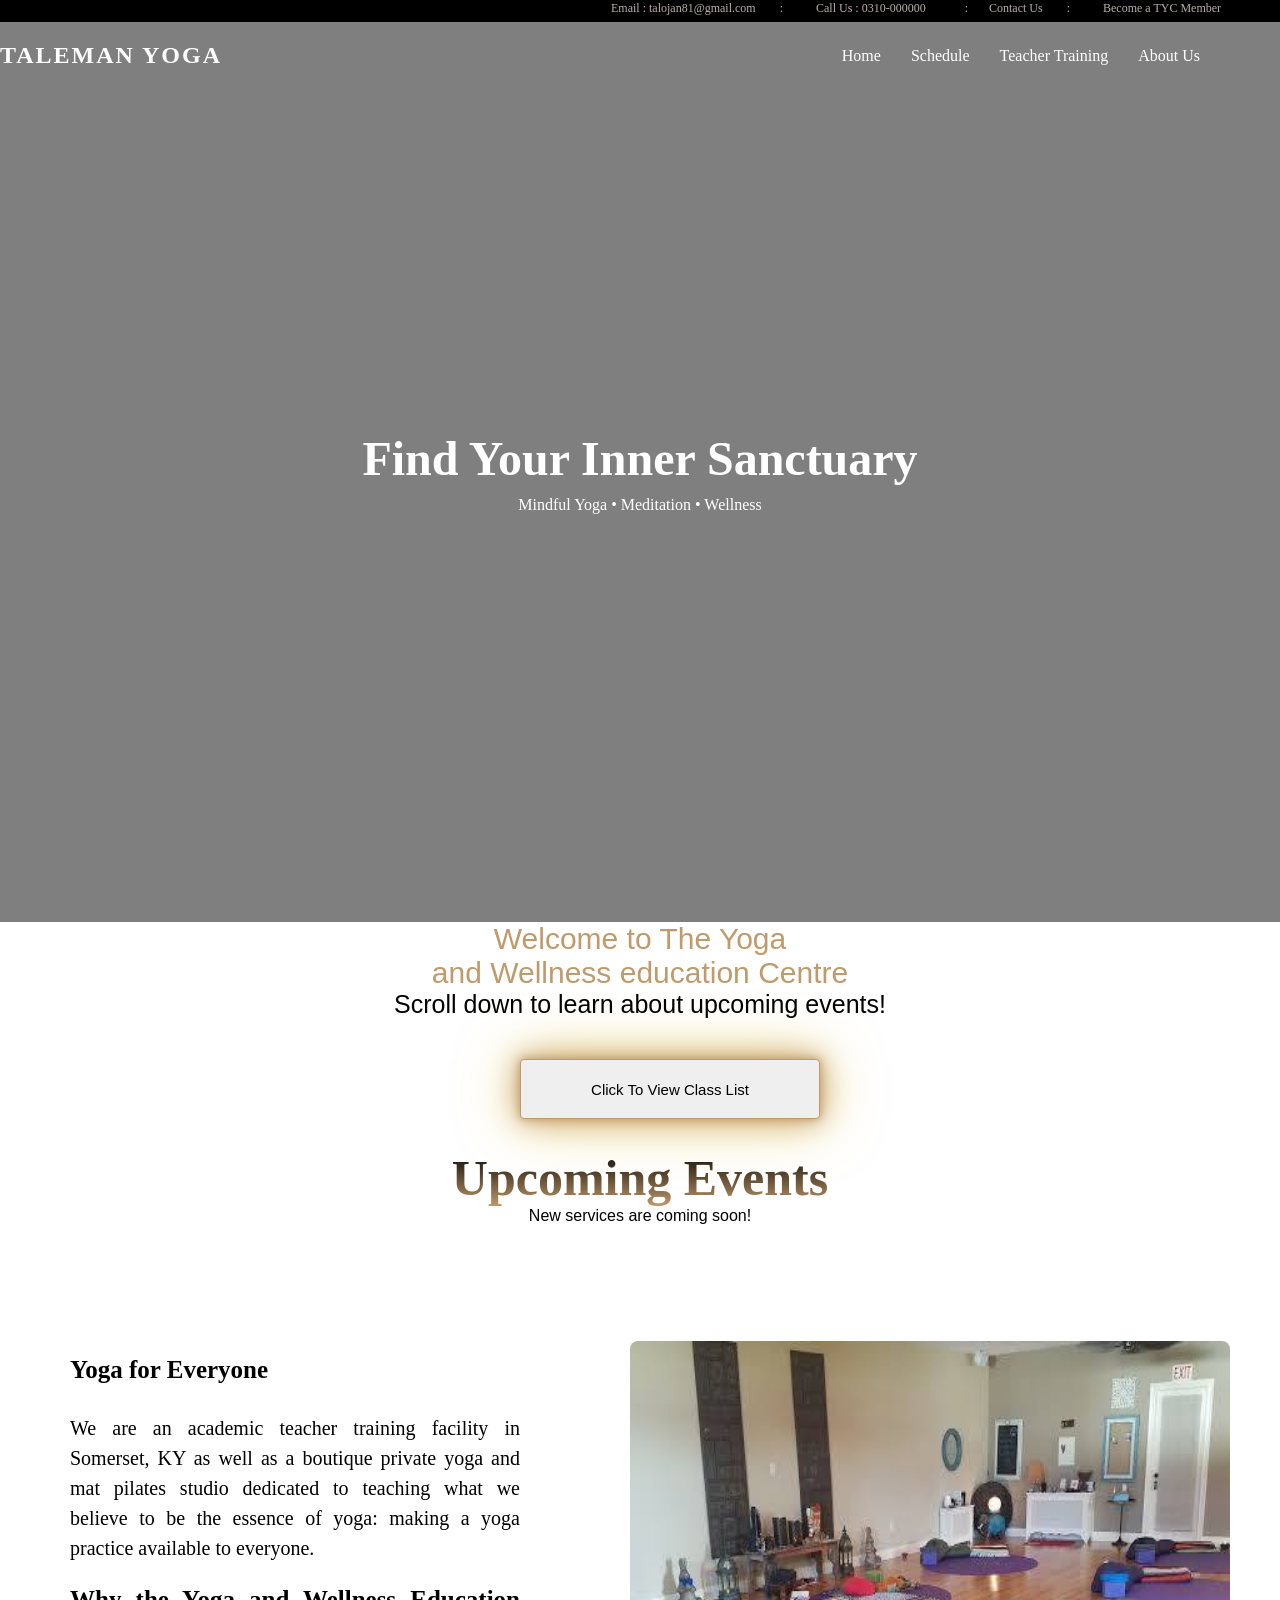
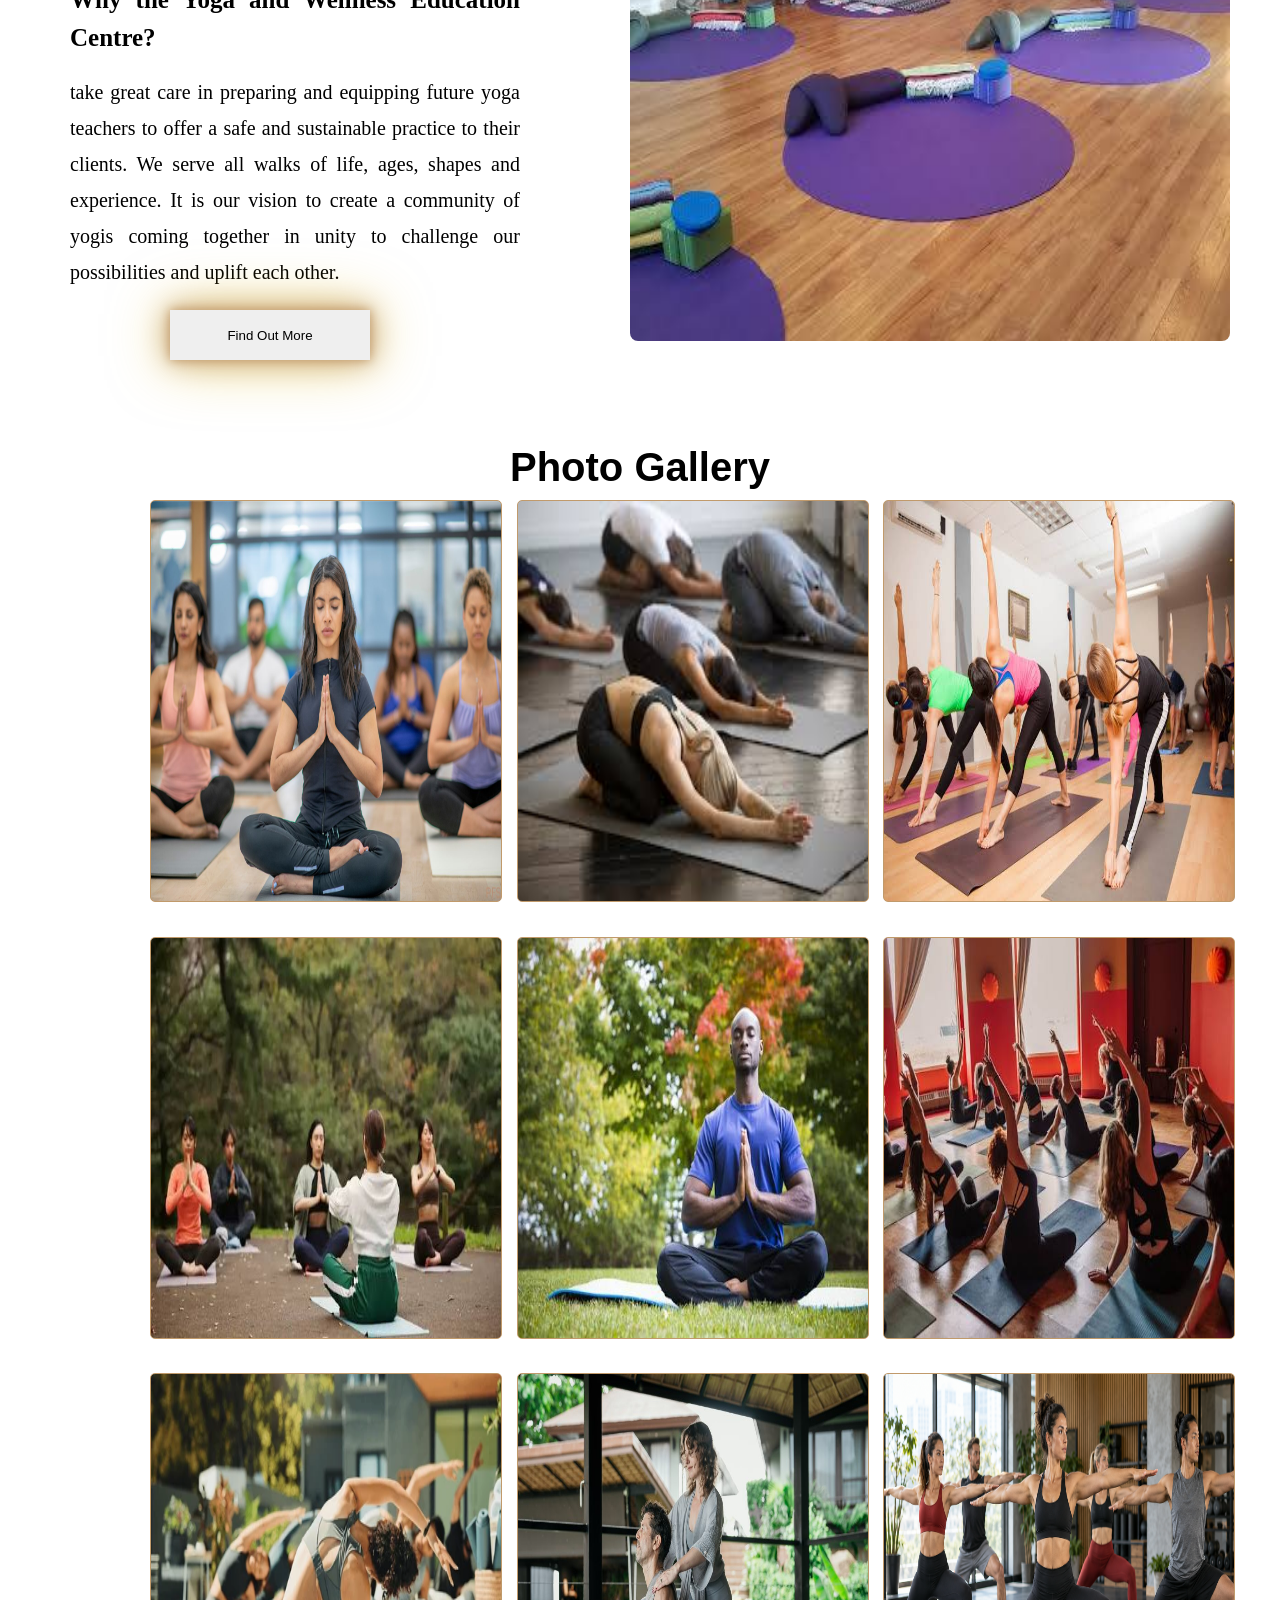
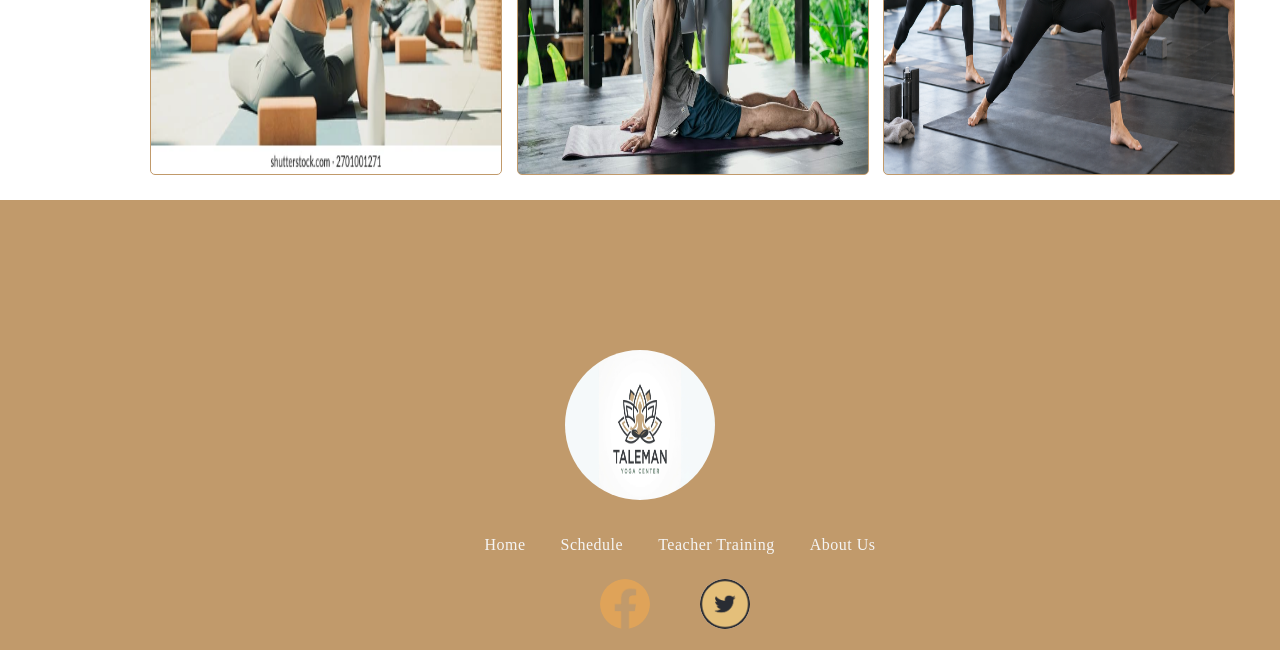
<file: index.html>
<!DOCTYPE html>
<html lang="en">
<head>
    <meta charset="UTF-8">
    <meta name="viewport" content="width=device-width, initial-scale=1.0">
    <title>TYC | Home</title>
<link rel="stylesheet" href="style.css">
<link rel="shortcut icon" href="pics/main logo.jpg" type="image/x-icon">
</head>
<body>
    <div id="header">
        <div id="header_subdiv"> Email : talojan81@gmail.com &nbsp;&nbsp;&nbsp;&nbsp;&nbsp;&nbsp;&nbsp;:&nbsp;&nbsp;&nbsp;&nbsp;&nbsp;&nbsp;&nbsp;&nbsp;&nbsp;&nbsp;&nbsp;Call Us : 0310-000000   &nbsp;&nbsp;&nbsp;&nbsp;&nbsp;&nbsp;&nbsp;&nbsp;&nbsp;&nbsp;&nbsp;&nbsp;:&nbsp;&nbsp;&nbsp;&nbsp;&nbsp;&nbsp; Contact Us &nbsp;&nbsp;&nbsp;&nbsp;&nbsp;&nbsp;&nbsp;:&nbsp;&nbsp;&nbsp;&nbsp;&nbsp;&nbsp;&nbsp;&nbsp;&nbsp;&nbsp;&nbsp;Become a TYC Member</div>
        
    </div>
    <header class="hero-section">
  
    <video autoplay muted loop playsinline class="bg-video">
      <source src="videos/Yoga Rocks Promo Video - Andrew Prod (1080p, h264).mp4" type="video/mp4">
      Your browser does not support the video tag.
    </video>

    
    <div class="overlay"></div>

    <nav class="navbar">
      <div class="logo">TALEMAN YOGA</div>
      <ul class="nav-links">
        <li><a href="index.html">Home</a></li>
        <li><a href="schedule.html">Schedule</a></li>
        <li><a href="teacher.html">Teacher Training</a></li>
        <li><a href="about.html">About Us</a></li>
      </ul>
    </nav>
    <div class="hero-content">
      <h1>Find Your Inner Sanctuary</h1>
      <p>Mindful Yoga • Meditation • Wellness</p>
    </div>
  </header>
  <div>
    <p><center id="welcome_text">Welcome to The Yoga <br> and Wellness education Centre</center></p>
    <p><center id="scroll">Scroll down to learn about upcoming events!</center></p>
  </div>
  <button id="call_list"><a href="#">Click To View Class List</a></button>
<p><center id="events">Upcoming Events</center></p>
<p><center id="new_services">New services are coming soon!</center></p>
<div id="left_div">
   <h2 id="everyone"> Yoga for Everyone</h2>
   <br>
<p id="everyone_text">We are an  academic  teacher  training  facility  in  Somerset,  KY  as  well  as  a boutique private yoga and mat pilates studio dedicated to teaching what we believe to be the essence of yoga: making a yoga practice available to everyone.</p>
<br>

<h2 id="why_yoga">Why the Yoga and Wellness Education Centre?</h2> <br>
<p id="yoga_text">take great care in preparing  and equipping future yoga  teachers to offer a safe and sustainable practice to their  clients.  We serve all walks of life, ages, shapes and experience. It is our vision to create a community of yogis coming together in unity to challenge our possibilities and uplift each other.</p>
<button id="find_out">Find Out More</button>
</div>
<div id="right_div"></div>
<div id="heading">Photo Gallery</div>
<div id="container">
    
    <div id="div1"></div>
    <div id="div2"></div>
    <div id="div3"></div>
    <div id="div4"></div>
    <div id="div5"></div>
    <div id="div6"></div>
    <div id="div7"></div>
    <div id="div8"></div>
    <div id="div9"></div>
</div>
<div id="footer">
    <center><div id="footer_logo"></div></center>
    <nav class="footer_navbar">
      <ul class="footer_nav-links">
        <li><a href="index.html">Home</a></li>
        <li><a href="schedule.html">Schedule</a></li>
        <li><a href="teacher.html">Teacher Training</a></li>
        <li><a href="about.html">About Us</a></li>
      </ul>
    </nav>
    <div id="social">
        <a href="#"><div id="facebook"></div></a>
       <a href="#"> <div id="twitter"></div></a>
    </div>
</div>
</body>
</html>
</file>
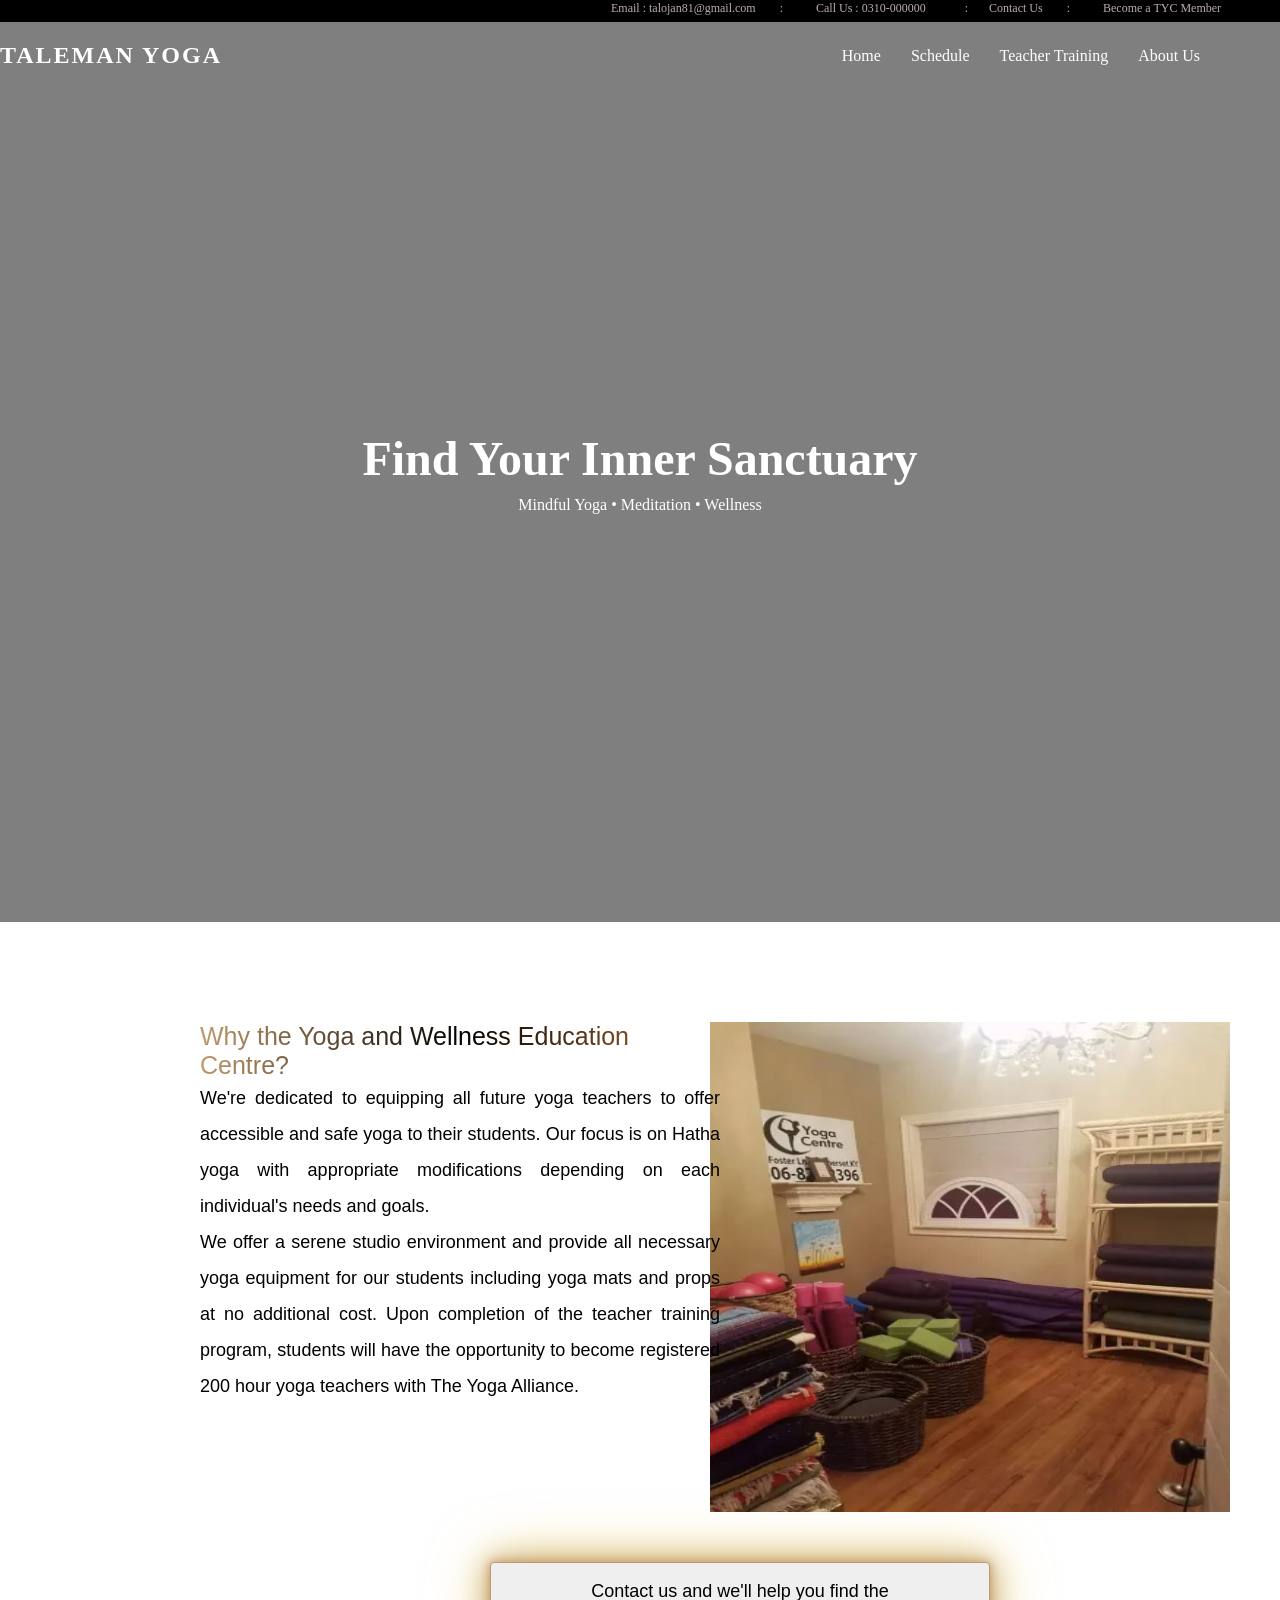
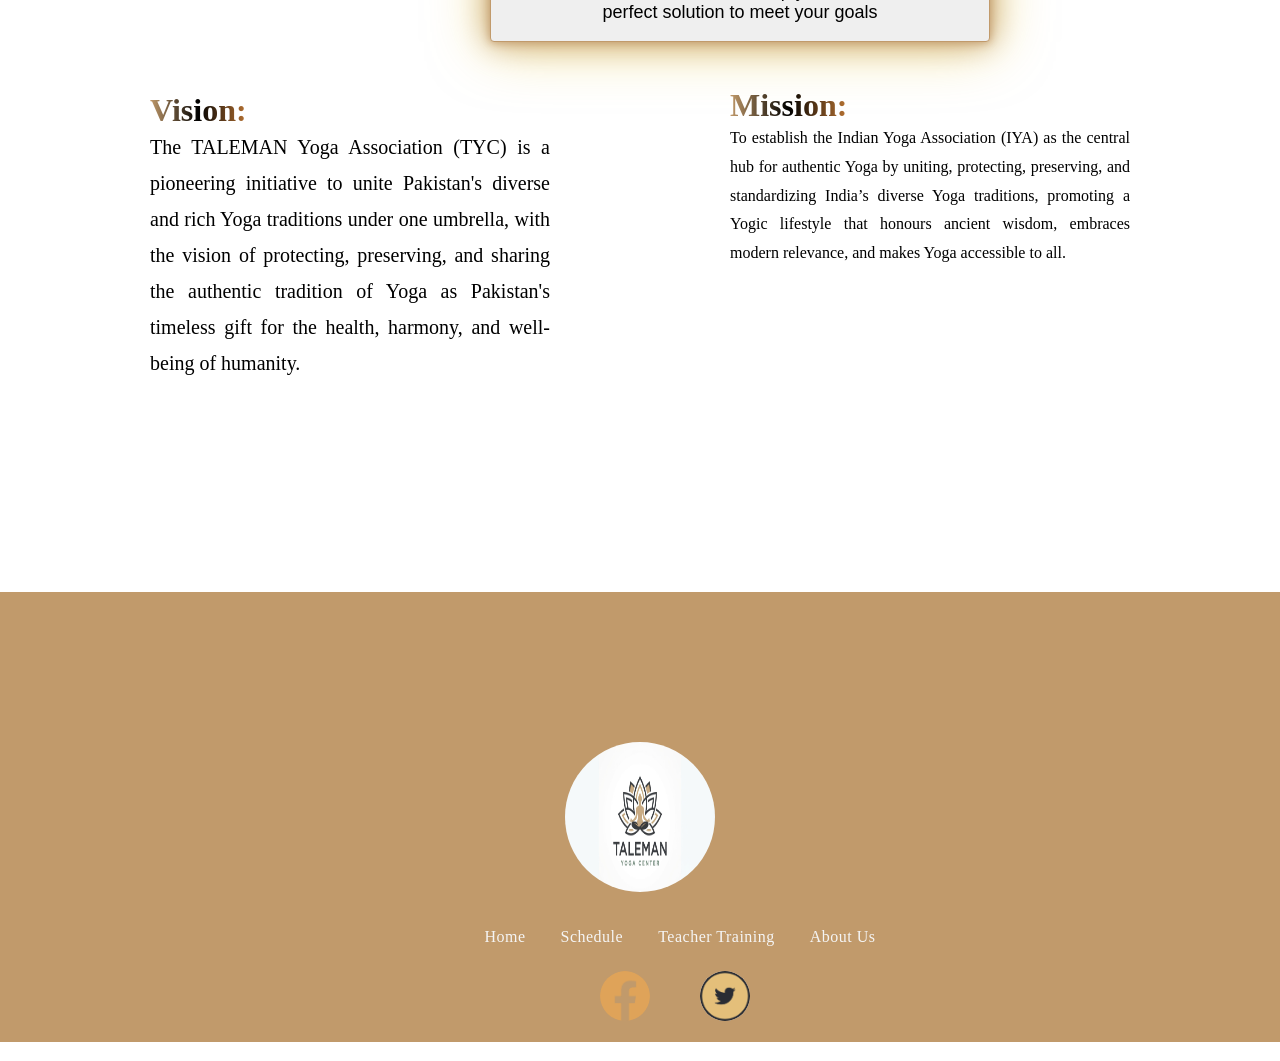
<file: about.html>
<!DOCTYPE html>
<html lang="en">
<head>
    <meta charset="UTF-8">
    <meta name="viewport" content="width=device-width, initial-scale=1.0">
    <title>TYC | About Us</title>
<link rel="stylesheet" href="style.css">
<link rel="shortcut icon" href="pics/main logo.jpg" type="image/x-icon">
</head>
<body>
    <div id="header">
        <div id="header_subdiv"> Email : talojan81@gmail.com &nbsp;&nbsp;&nbsp;&nbsp;&nbsp;&nbsp;&nbsp;:&nbsp;&nbsp;&nbsp;&nbsp;&nbsp;&nbsp;&nbsp;&nbsp;&nbsp;&nbsp;&nbsp;Call Us : 0310-000000   &nbsp;&nbsp;&nbsp;&nbsp;&nbsp;&nbsp;&nbsp;&nbsp;&nbsp;&nbsp;&nbsp;&nbsp;:&nbsp;&nbsp;&nbsp;&nbsp;&nbsp;&nbsp; Contact Us &nbsp;&nbsp;&nbsp;&nbsp;&nbsp;&nbsp;&nbsp;:&nbsp;&nbsp;&nbsp;&nbsp;&nbsp;&nbsp;&nbsp;&nbsp;&nbsp;&nbsp;&nbsp;Become a TYC Member</div>
        
    </div>
    <header class="hero-section">
  
    <video autoplay muted loop playsinline class="bg-video">
      <source src="videos/Yoga Rocks Promo Video - Andrew Prod (1080p, h264).mp4" type="video/mp4">
      Your browser does not support the video tag.
    </video>

    
    <div class="overlay"></div>

    <nav class="navbar">
      <div class="logo">TALEMAN YOGA</div>
      <ul class="nav-links">
        <li><a href="index.html">Home</a></li>
        <li><a href="schedule.html">Schedule</a></li>
        <li><a href="teacher.html">Teacher Training</a></li>
        <li><a href="about.html">About Us</a></li>
      </ul>
    </nav>
    <div class="hero-content">
      <h1>Find Your Inner Sanctuary</h1>
      <p>Mindful Yoga • Meditation • Wellness</p>
    </div>
  </header>
 <div id="aboutleft_div">
    <p id="yoga_wellness">Why the Yoga and Wellness Education Centre?</p>
<p id="wellness_texts">We're dedicated to equipping all future yoga teachers to offer accessible and safe yoga to their students. Our focus is on Hatha yoga with appropriate modifications depending on each individual's needs and goals. </p>

<p id="offer">We offer a serene studio environment and provide all necessary yoga equipment for our students including yoga mats and props at no additional cost.  Upon completion  of the teacher training program, students will have the opportunity to become  registered 200 hour yoga teachers with The Yoga Alliance.</p>
 </div>
 <div id="aboutright_div">
 </div>
 <button id="call_lists">Contact us and we'll help you find the <br> perfect solution to meet your goals</button>

 <div id="left_divpic">
    <h1 id="vision">Vision:</h1>
    <p id="yoga_text">The TALEMAN Yoga Association (TYC) is a pioneering initiative to unite Pakistan's diverse and rich Yoga traditions under one umbrella, with the vision of protecting, preserving, and sharing the authentic tradition of Yoga as Pakistan's timeless gift for the health, harmony, and well-being of humanity.</p>
 </div>
 <div id="right_divtext">
    <h1 id="mission">Mission:</h1>
    <p id="mission_text">To establish the Indian Yoga Association (IYA) as the central hub for authentic Yoga by uniting, protecting, preserving, and standardizing India’s diverse Yoga traditions, promoting a Yogic lifestyle that honours ancient wisdom, embraces modern relevance, and makes Yoga accessible to all.</p>
 </div>



<div id="footer">
    <center><div id="footer_logo"></div></center>
    <nav class="footer_navbar">
      <ul class="footer_nav-links">
        <li><a href="index.html">Home</a></li>
        <li><a href="schedule.html">Schedule</a></li>
        <li><a href="teacher.html">Teacher Training</a></li>
        <li><a href="about.html">About Us</a></li>
      </ul>
    </nav>
    <div id="social">
        <a href="#"><div id="facebook"></div></a>
       <a href="#"> <div id="twitter"></div></a>
    </div>
</div>
</body>
</html>
</file>
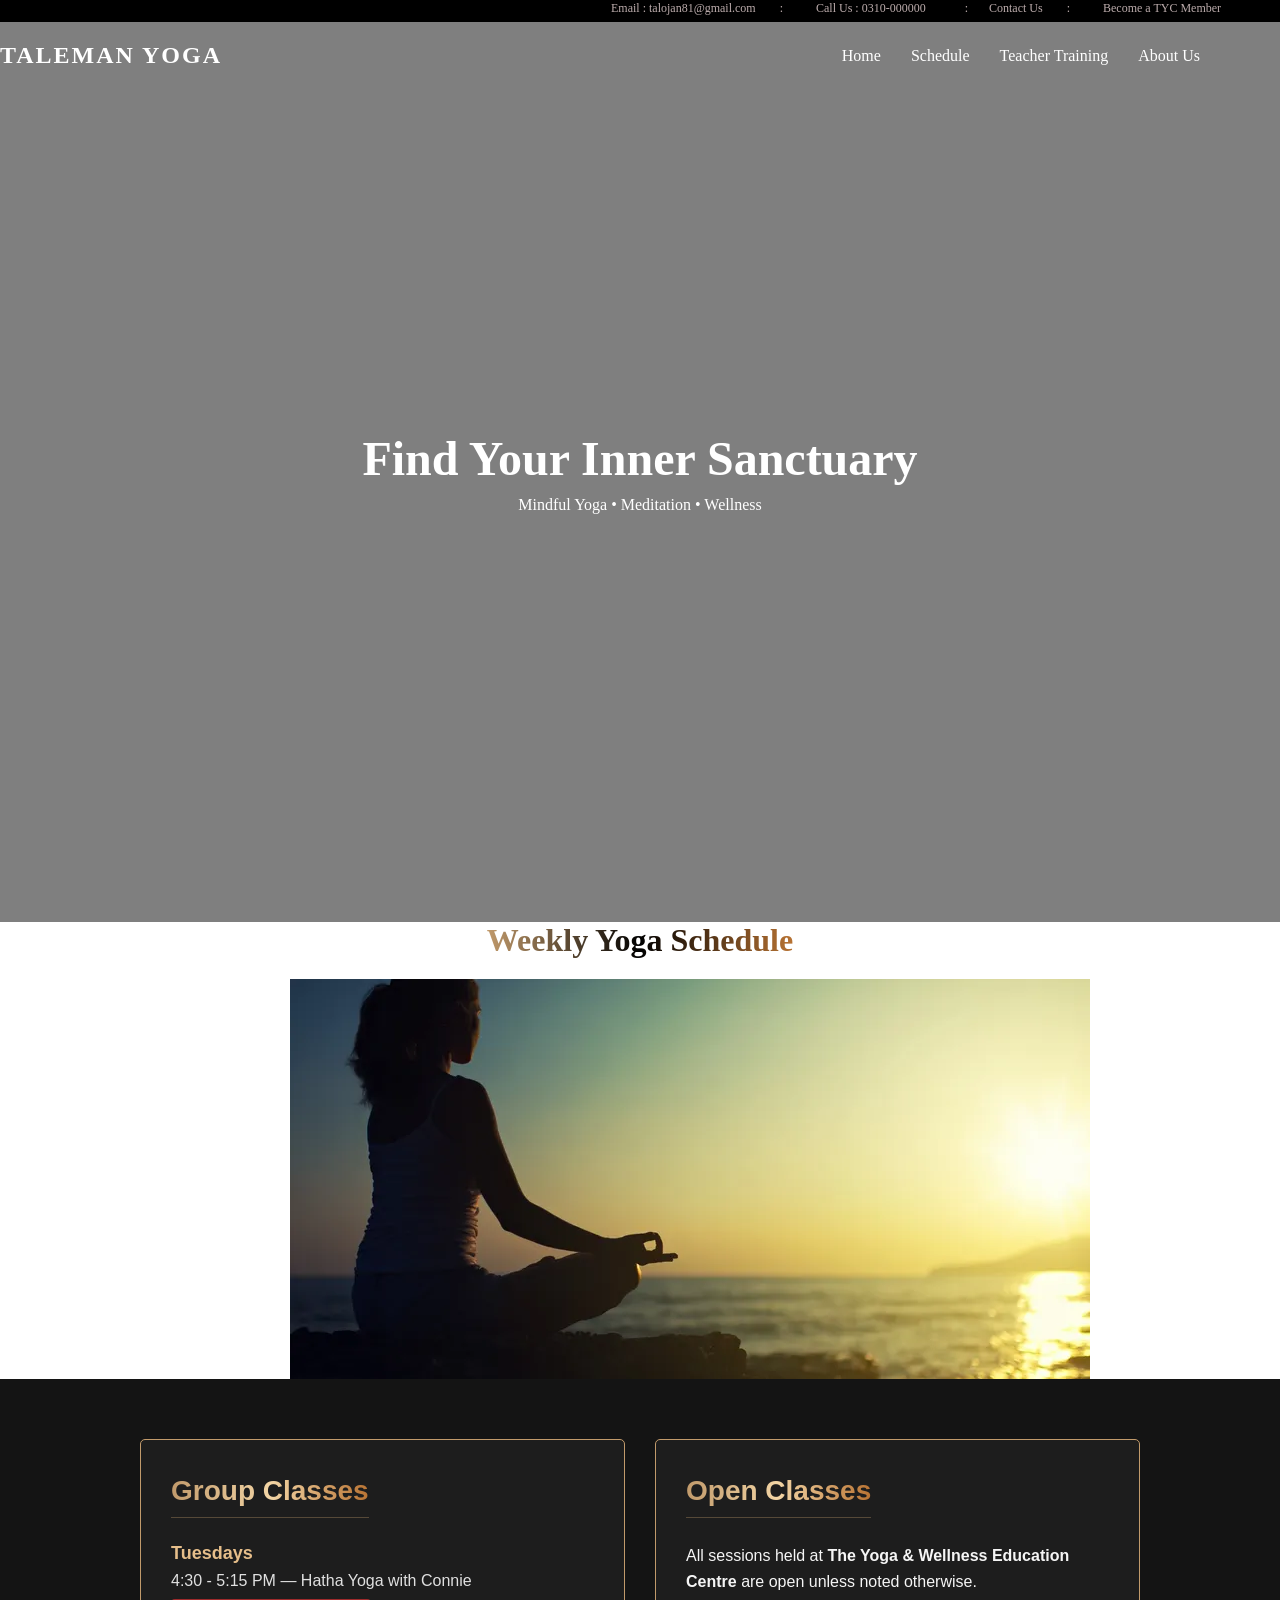
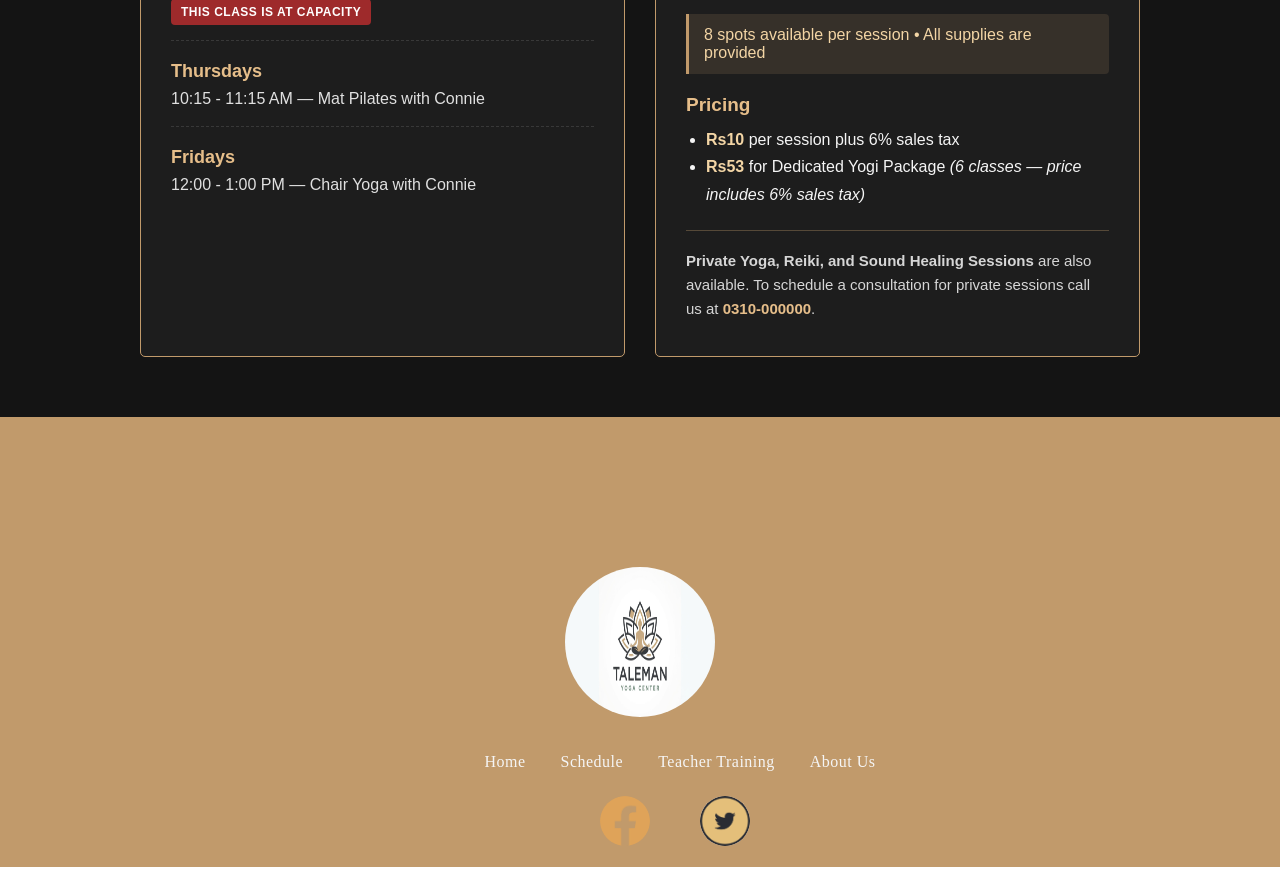
<file: schedule.html>
<!DOCTYPE html>
<html lang="en">
<head>
    <meta charset="UTF-8">
    <meta name="viewport" content="width=device-width, initial-scale=1.0">
    <title>TYC | Schedule</title>
<link rel="stylesheet" href="style.css">
<link rel="shortcut icon" href="pics/main logo.jpg" type="image/x-icon">
</head>
<body>
    <div id="header">
        <div id="header_subdiv"> Email : talojan81@gmail.com &nbsp;&nbsp;&nbsp;&nbsp;&nbsp;&nbsp;&nbsp;:&nbsp;&nbsp;&nbsp;&nbsp;&nbsp;&nbsp;&nbsp;&nbsp;&nbsp;&nbsp;&nbsp;Call Us : 0310-000000   &nbsp;&nbsp;&nbsp;&nbsp;&nbsp;&nbsp;&nbsp;&nbsp;&nbsp;&nbsp;&nbsp;&nbsp;:&nbsp;&nbsp;&nbsp;&nbsp;&nbsp;&nbsp; Contact Us &nbsp;&nbsp;&nbsp;&nbsp;&nbsp;&nbsp;&nbsp;:&nbsp;&nbsp;&nbsp;&nbsp;&nbsp;&nbsp;&nbsp;&nbsp;&nbsp;&nbsp;&nbsp;Become a TYC Member</div>
        
    </div>
    <header class="hero-section">
  
    <video autoplay muted loop playsinline class="bg-video">
      <source src="videos/Yoga Rocks Promo Video - Andrew Prod (1080p, h264).mp4" type="video/mp4">
      Your browser does not support the video tag.
    </video>

    
    <div class="overlay"></div>

    <nav class="navbar">
      <div class="logo">TALEMAN YOGA</div>
      <ul class="nav-links">
        <li><a href="index.html">Home</a></li>
        <li><a href="schedule.html">Schedule</a></li>
        <li><a href="teacher.html">Teacher Training</a></li>
        <li><a href="about.html">About Us</a></li>
      </ul>
    </nav>
    <div class="hero-content">
      <h1>Find Your Inner Sanctuary</h1>
      <p>Mindful Yoga • Meditation • Wellness</p>
    </div>
  </header>
  <center>
<h1 id="schedule_text">Weekly Yoga Schedule</h1></center>
<div id="yoga_pic"></div>

<section class="schedule-section">
  <div class="schedule-container">
    
    <div class="schedule-card">
      <h2 class="section-heading">Group Classes</h2>
      
      <div class="class-item">
        <span class="class-day">Tuesdays</span>
        <p class="class-details">
          4:30 - 5:15 PM &mdash; Hatha Yoga with Connie 
          <span class="capacity-badge">THIS CLASS IS AT CAPACITY</span>
        </p>
      </div>

      <div class="class-item">
        <span class="class-day">Thursdays</span>
        <p class="class-details">10:15 - 11:15 AM &mdash; Mat Pilates with Connie</p>
      </div>

      <div class="class-item">
        <span class="class-day">Fridays</span>
        <p class="class-details">12:00 - 1:00 PM &mdash; Chair Yoga with Connie</p>
      </div>
    </div>
    <div class="schedule-card">
      <h2 class="section-heading">Open Classes</h2>
      
      <p class="info-text">
        All sessions held at <strong>The Yoga &amp; Wellness Education Centre</strong> are open unless noted otherwise.
      </p>
      
      <div class="spots-highlight">
        8 spots available per session &bull; All supplies are provided
      </div>

      <div class="pricing-box">
        <h3>Pricing</h3>
        <ul>
          <li><strong>Rs10</strong> per session plus 6% sales tax</li>
          <li><strong>Rs53</strong> for Dedicated Yogi Package <em>(6 classes &mdash; price includes 6% sales tax)</em></li>
        </ul>
      </div>

      <div class="private-sessions">
        <p>
          <strong>Private Yoga, Reiki, and Sound Healing Sessions</strong> are also available. 
          To schedule a consultation for private sessions call us at 
          <a href="tel:0310-0000000" class="phone-link">0310-000000</a>.
        </p>
      </div>
    </div>

  </div>
</section>





<div id="footer">
    <center><div id="footer_logo"></div></center>
    <nav class="footer_navbar">
      <ul class="footer_nav-links">
        <li><a href="index.html">Home</a></li>
        <li><a href="schedule.html">Schedule</a></li>
        <li><a href="teacher.html">Teacher Training</a></li>
        <li><a href="about.html">About Us</a></li>
      </ul>
    </nav>
    <div id="social">
        <a href="#"><div id="facebook"></div></a>
       <a href="#"> <div id="twitter"></div></a>
    </div>
</div>
</body>
</html>
</file>
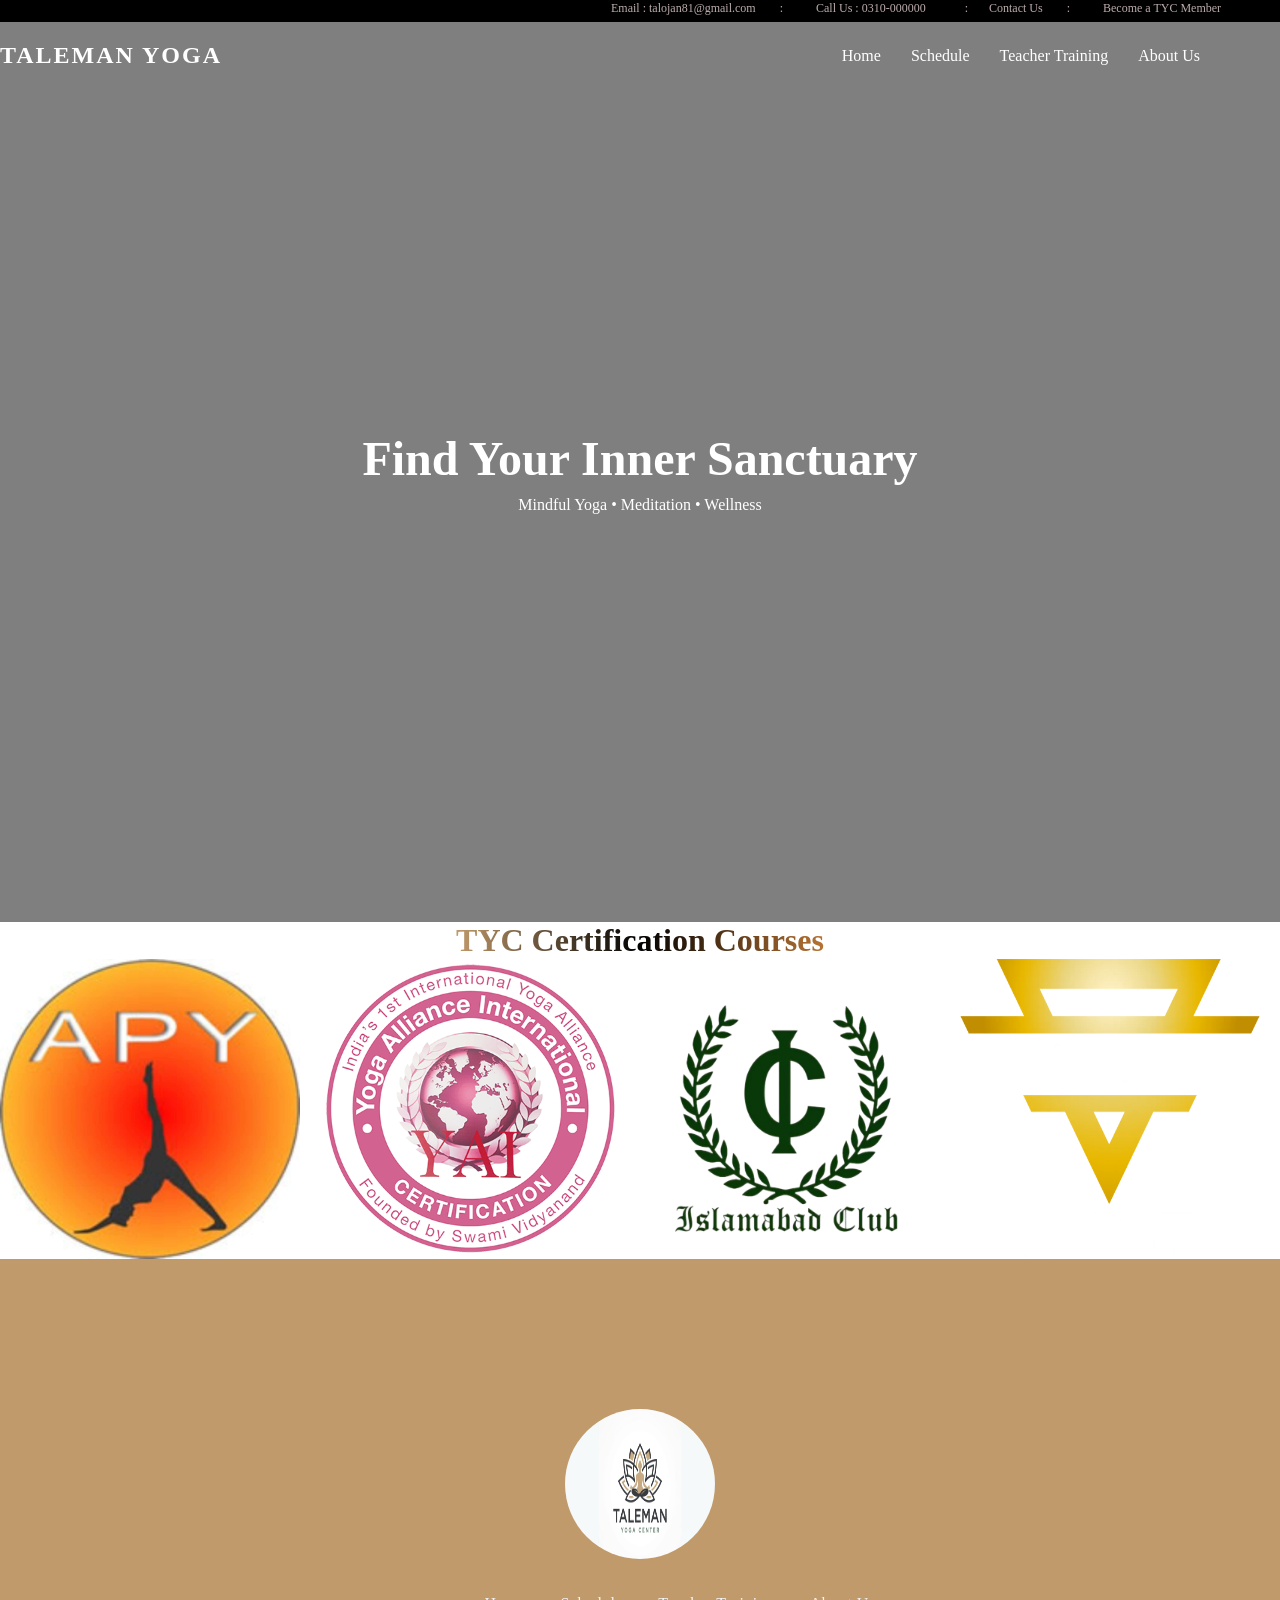
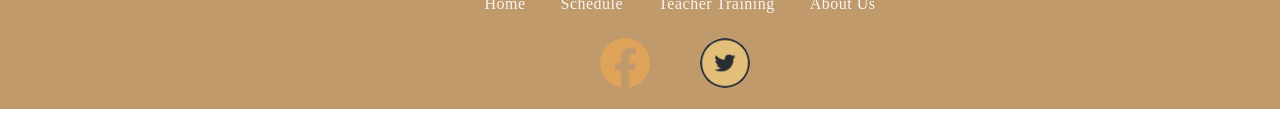
<file: teacher.html>
<!DOCTYPE html>
<html lang="en">
<head>
    <meta charset="UTF-8">
    <meta name="viewport" content="width=device-width, initial-scale=1.0">
    <title>TYC | Teacher Training</title>
<link rel="stylesheet" href="style.css">
<link rel="shortcut icon" href="pics/main logo.jpg" type="image/x-icon">
</head>
<body>
    <div id="header">
        <div id="header_subdiv"> Email : talojan81@gmail.com &nbsp;&nbsp;&nbsp;&nbsp;&nbsp;&nbsp;&nbsp;:&nbsp;&nbsp;&nbsp;&nbsp;&nbsp;&nbsp;&nbsp;&nbsp;&nbsp;&nbsp;&nbsp;Call Us : 0310-000000   &nbsp;&nbsp;&nbsp;&nbsp;&nbsp;&nbsp;&nbsp;&nbsp;&nbsp;&nbsp;&nbsp;&nbsp;:&nbsp;&nbsp;&nbsp;&nbsp;&nbsp;&nbsp; Contact Us &nbsp;&nbsp;&nbsp;&nbsp;&nbsp;&nbsp;&nbsp;:&nbsp;&nbsp;&nbsp;&nbsp;&nbsp;&nbsp;&nbsp;&nbsp;&nbsp;&nbsp;&nbsp;Become a TYC Member</div>
        
    </div>
    <header class="hero-section">
  
    <video autoplay muted loop playsinline class="bg-video">
      <source src="videos/Yoga Rocks Promo Video - Andrew Prod (1080p, h264).mp4" type="video/mp4">
      Your browser does not support the video tag.
    </video>

    
    <div class="overlay"></div>

    <nav class="navbar">
      <div class="logo">TALEMAN YOGA</div>
      <ul class="nav-links">
        <li><a href="index.html">Home</a></li>
        <li><a href="schedule.html">Schedule</a></li>
        <li><a href="teacher.html">Teacher Training</a></li>
        <li><a href="about.html">About Us</a></li>
      </ul>
    </nav>
    <div class="hero-content">
      <h1>Find Your Inner Sanctuary</h1>
      <p>Mindful Yoga • Meditation • Wellness</p>
    </div>
  </header>
  <center>
  <h1 id="certification">TYC Certification Courses</h1></center>
  <div class="container2">
    <div class="div1"></div>
    <div class="div2"></div>
    <div class="div3"></div>
    <div class="div4"></div>
  </div>


<div id="footer">
    <center><div id="footer_logo"></div></center>
    <nav class="footer_navbar">
      <ul class="footer_nav-links">
        <li><a href="index.html">Home</a></li>
        <li><a href="schedule.html">Schedule</a></li>
        <li><a href="teacher.html">Teacher Training</a></li>
        <li><a href="about.html">About Us</a></li>
      </ul>
    </nav>
    <div id="social">
        <a href="#"><div id="facebook"></div></a>
       <a href="#"> <div id="twitter"></div></a>
    </div>
</div>
</body>
</html>
</file>
<file: style.css>
*{
    margin: 0px;
    padding: 0px;
}
#header{
    border: 1px solid black;
    background-color: black;
    width: 100%;
    height: 20px;
}
#header_subdiv{
    color: rgb(188, 172, 172);
    font-size: 12px;
    width: 670px;
    float: right;
}
.hero-section {
  position: relative;
  width: 100%;
  height: 100vh;
  overflow: hidden;
  display: flex;
  flex-direction: column;
  justify-content: center;
  align-items: center;
  color: white;
}

.bg-video {
  position: absolute;
  top: 50%;
  left: 50%;
  min-width: 100%;
  min-height: 100%;
  width: auto;
  height: auto;
  transform: translate(-50%, -50%);
  object-fit: cover; 
  z-index: 1;
}

.overlay {
  position: absolute;
  inset: 0;
  background: rgba(0, 0, 0, 0.5); 
  z-index: 2;
}
.navbar {
  position: absolute;
  top: 0;
  left: 0;
  width: 100%;
  padding-top: 20px;
  display: flex;
  justify-content: space-between;
  align-items: center;
  z-index: 3; 
}
.logo {
  font-size: 24px;
  font-weight: bold;
  letter-spacing: 2px;
}
.nav-links {
  margin-right: 80px;
  list-style: none;
  display: flex;
  gap: 30px;
}
.nav-links a {
  text-decoration: none;
  color: white;
  font-size: 16px;
  transition: color 0.3s ease;
}
.nav-links a:hover {
  color: #c19a6b; 
}
.hero-content {
  position: relative;
  z-index: 3;
  text-align: center;
  padding: 0 20px;
}
.hero-content h1 {
  font-size: 48px;
  margin-bottom: 10px;
}
#welcome_text{  color: #c19a6b; 
    font-size: 30px;
  text-align: center;
   font-family:'Franklin Gothic Medium', 'Arial Narrow', Arial, sans-serif;
    
}
#scroll{
    font-size: 25px;
  font-family: 'Trebuchet MS', 'Lucida Sans Unicode', 'Lucida Grande', 'Lucida Sans', Arial, sans-serif;
   
}
#call_list{
    border:1px solid #c19a6b;
    width: 300px;
    border-radius: 4px;
    height: 60px;
    margin-left: 520px;
    margin-top: 40px;
    box-shadow: 
    0 0 10px #c19a6b,
    0 0 30px #c19a6b,
    0 0 60px rgba(222, 182, 5, 0.5);
  transition: box-shadow 0.3s ease, transform 0.2s ease;
}
#call_list:hover{
    transform: translateY(-2px);
  box-shadow: 
    0 0 15px #c19a6b,
    0 0 45px #c19a6b,
    0 0 90px rgba(#c19a6b, #c19a6b, #c19a6b, 0.8);
    background-color: #c19a6b;
    cursor: pointer;
}
#call_list a{
    font-size: 15px;
    color:black;
    text-decoration: none;
}
#call_list a:hover{
    color: white;
}
#events{
    background: linear-gradient(black,#c19a6b);
    -webkit-background-clip: text;
    background-clip: text;
    -webkit-text-fill-color: transparent;
    color: transparent;
}
#events{
    font-weight: 800;
    margin-top: 30px;
    font-size: 50px;
}
#new_services{
    font-family: 'Trebuchet MS', 'Lucida Sans Unicode', 'Lucida Grande', 'Lucida Sans', Arial, sans-serif;;
    font-family: 30px;
}
#left_div{
    text-align: justify;
    width: 450px;
    height: 600px;
    margin-left: 70px;
    margin-top: 120px;
}
#right_div{
    background-image: url(pics/pics1.jpg);
    background-repeat: no-repeat;
    background-size: 100% 100%;
    float: right;
    margin-right: 50px;
    margin-top: -604px;
    width: 600px;
    height: 600px;
    border-radius: 8px;
}
#everyone{
    font-size: 25px;
    line-height: 2;
}
#everyone_text{
    line-height: 1.5;
    font-size: 20px;
}
#why_yoga{
    line-height: 1.5;
    font-size: 25px;
}
#yoga_text{
    line-height: 1.5;
    font-size: 20px;
}
#find_out{
    border: none;
    width: 200px;
    height: 50px;
    margin-left: 100px;
    margin-top: 20px;
      box-shadow: 
    0 0 10px #c19a6b,
    0 0 30px #c19a6b,
    0 0 60px rgba(222, 182, 5, 0.5);
  transition: box-shadow 0.3s ease, transform 0.2s ease;
}
#find_out:hover{
    color: white;
    transform: translateY(-2px);
  box-shadow: 
    0 0 15px #c19a6b,
    0 0 45px #c19a6b,
    0 0 90px rgba(#c19a6b, #c19a6b, #c19a6b, 0.8);
    background-color: #c19a6b;
    cursor: pointer;
}
#container{
    display:grid;
    grid-template-columns: repeat(3,3fr);
    margin-top: 10px;
    height: 1300px;
    width: 1100px;
    margin-left: 150px;
}
#heading{
     margin-top: 100px;
    text-align: center;
    font-size: 40px;
    font-family:'Segoe UI', Tahoma, Geneva, Verdana, sans-serif;
    font-weight: 700;
}
#div1{
    border-radius: 5px;
    background-image: url(pics/div1.jpg);
    background-size: 100% 100%;
    border: 1px solid #c19a6b;
    width: 350px;
    height: 400px;
    transition: 1s ease-in-out;
}
#div2{
    border-radius: 5px;
    background-image: url(pics/div2.jpg);
    background-size: 100% 100%;
    border: 1px solid #c19a6b;
    width: 350px;
    height: 400px;
    transition: 1s ease-in-out;
}
#div3{
    
    border-radius: 5px;
    background-image: url(pics/div3.jpg);
    background-size: 100% 100%;
    border: 1px solid #c19a6b;
    width: 350px;
    height: 400px;
    transition: 1s ease-in-out;
}
#div4{
    
    border-radius: 5px;
    margin-top: 10px;
    background-image: url(pics/div4.jpg);
    background-size: 100% 100%;
    border: 1px solid #c19a6b;
    width: 350px;
    height: 400px;
    transition: 1s ease-in-out;
}
#div5{
    border-radius: 5px;
    margin-top: 10px;
    background-image: url(pics/div5.jpg);
    background-size: 100% 100%;
    border: 1px solid #c19a6b;
    width: 350px;
    height: 400px;
    transition: 1s ease-in-out;
}
#div6{
    border-radius: 5px;
    
    margin-top: 10px;
    background-image: url(pics/div6.jpg);
    background-size: 100% 100%;
    border: 1px solid #c19a6b;
    width: 350px;
    height: 400px;
    transition: 1s ease-in-out;
}
#div7{
    border-radius: 5px;
    margin-top: 10px;
    background-image: url(pics/div7.webp);
    background-size: 100% 100%;
    border: 1px solid #c19a6b;
    width: 350px;
    height: 400px;
    transition: 1s ease-in-out;
}
#div8{
    border-radius: 5px;
    margin-top: 10px;
    background-image: url(pics/div8.jpg);
    background-size: 100% 100%;
    border: 1px solid #c19a6b;
    width: 350px;
    height: 400px;
    transition: 1s ease-in-out;
}
#div9{
    border-radius: 5px;
    margin-top: 10px;
    background-image: url(pics/div9.png);
    background-size: 100% 100%;
    border: 1px solid #c19a6b;
    width: 350px;
    height: 400px;
    transition: 1s ease-in-out;
}
#div1:hover, #div2:hover, #div3:hover, 
#div4:hover, #div5:hover, #div6:hover, 
#div7:hover, #div8:hover, #div9:hover {
    transition: 1s ease-in-out;
    transform: translateY(-8px) scale(1.02); 
    box-shadow: 0 12px 24px rgba(193, 154, 107, 0.35), 0 6px 12px rgba(0, 0, 0, 0.2); 
    border-color: #e6be8a; 
    filter: brightness(1.06); 
}
#footer{
    background-attachment: fixed;
    height: 400px;
    background-color: #c19a6b;
    padding-top: 50px;
}
#footer_logo{
    width: 150px;
    justify-content: center;
    height:150px;
    border-radius: 100%;
    background-repeat: no-repeat;
    margin-top: 100px;
    background-image: url(pics/main\ logo.jpg);
    background-size: 100% 105%;
}
.footer_navbar {
    padding: 25px 20px;
    border-top: 1px solid #c19a6b;
    display: flex;
    justify-content: center;
    align-items: center;
    width: 400px;
    margin-left: 460px;
    margin-top: 10px;
}
.footer_nav-links {
    list-style: none;
    margin: 0;
    padding: 0;
    display: flex;
    flex-wrap: wrap; 
    justify-content: center;
    gap: 35px; 
}
.footer_nav-links li a {
    text-decoration: none;
    color: #f5f5f5;
    font-size: 16px;
    font-weight: 500;
    letter-spacing: 0.5px;
    position: relative;
    padding-bottom: 6px;
    transition: color 0.3s ease;
}
.footer_nav-links li a::after {
    content: "";
    position: absolute;
    left: 0;
    bottom: 0;
    width: 0%;
    height: 2px;
    background: linear-gradient(90deg, #c19a6b, #f3d5a5);
    transition: width 0.3s ease;
}
.footer_nav-links li a:hover {
    color: #e6be8a;
}

.footer_nav-links li a:hover::after {
    width: 100%;
}
#social{
    display: grid;
    grid-template-columns: repeat(2,5fr);
    width: 200px;
    margin-left: 600px;
    height: 90px;
}
#facebook{
     background-image: url(pics/FACEBOOK.png);
    background-size: 100% 100%;
    border-radius: 100%;
    height: 50px;
    width: 50px;
}
#you{
     background-image: url(pics/FACEBOOK.png);
    background-size: 100% 100%;
    border-radius: 100%;
    height: 50px;
    width: 50px;
}
#twitter{
     background-image: url(pics/twitter.png);
    background-size: 100% 100%;
    border-radius: 100%;
    height: 50px;
    width: 50px;
}
#aboutleft_div{
    height: 500px;
    width: 520px;
    margin-left: 200px;
    margin-top: 100px;
}
#yoga_wellness{
    font-size: 25px;
    font-family: 'Segoe UI', Tahoma, Geneva, Verdana, sans-serif;
    background: linear-gradient(90deg, #c19a6b, black, #b87333);
    -webkit-background-clip: text;
    background-clip: text;
    -webkit-text-fill-color: transparent;
    color: transparent;
    display: inline-block;
}
#wellness_texts{
    color:black;
    font-family: 'Trebuchet MS', 'Lucida Sans Unicode', 'Lucida Grande', 'Lucida Sans', Arial, sans-serif;
    font-size: 18px;
    line-height: 2;
    text-align: justify;
}
#offer{
    color:black;
    font-family: 'Trebuchet MS', 'Lucida Sans Unicode', 'Lucida Grande', 'Lucida Sans', Arial, sans-serif;
    font-size: 18px;
    line-height: 2;
    text-align: justify;
}
#aboutright_div{

    height: 490px;
    width: 520px;
    float: right;
    margin-top: -500px;
    margin-right: 50px;
    background-image: url(pics/aboutus.webp);
    background-size: 100% 100%;    
}

#call_lists{
    border:1px solid #c19a6b;
    width: 500px;
    border-radius: 4px;
    height: 80px;
    margin-left: 490px;
    font-size: 18px;
    margin-top: 40px;
    box-shadow: 
    0 0 10px #c19a6b,
    0 0 30px #c19a6b,
    0 0 60px rgba(222, 182, 5, 0.5);
  transition: box-shadow 0.3s ease, transform 0.2s ease;
}
#call_lists:hover{
    color: white;
    transform: translateY(-2px);
  box-shadow: 
    0 0 15px #c19a6b,
    0 0 45px #c19a6b,
    0 0 90px rgba(#c19a6b, #c19a6b, #c19a6b, 0.8);
    background-color: #c19a6b;
    cursor: pointer;
}
#left_divpic{
    width: 400px;
    height: 500px;
    margin-top: 50px;
    margin-left: 150px;
}
#right_divtext{
    float: right;
    margin-top: -505px;
    width: 400px;
    height: 500px;
    margin-right: 150px;
}
#vision{
    background: linear-gradient(90deg, #c19a6b, black, #b87333);
    -webkit-background-clip: text;
    background-clip: text;
    -webkit-text-fill-color: transparent;
    color: transparent;
    display: inline-block;
}
#yoga_text{
    text-align: justify;
    line-height: 1.8;
}
#mission{
    background: linear-gradient(90deg, #c19a6b, black, #b87333);
    -webkit-background-clip: text;
    background-clip: text;
    -webkit-text-fill-color: transparent;
    color: transparent;
    display: inline-block;
}
#mission_text{
    text-align: justify;
    line-height: 1.8;
}
#schedule_text{
    background: linear-gradient(90deg, #c19a6b, black, #b87333);
    -webkit-background-clip: text;
    background-clip: text;
    -webkit-text-fill-color: transparent;
    color: transparent;
    display: inline-block;
}
#yoga_pic{
    
    width:800px;
    margin-left: 290px;
    margin-top: 20px;
    height: 400px;
    background-image: url(pics/schedule.webp);
}
.schedule-section {
  background-color: #141414;
  color: #f5f5f5;
  padding: 60px 20px;
  font-family: 'Segoe UI', Tahoma, Geneva, Verdana, sans-serif;
}

.schedule-container {
  max-width: 1000px;
  margin: 0 auto;
  display: grid;
  grid-template-columns: repeat(auto-fit, minmax(320px, 1fr));
  gap: 30px;
}

.schedule-card {
  background-color: #1d1d1d;
  border: 1px solid #c19a6b;
  border-radius: 5px;
  padding: 35px 30px;
  transition: transform 0.35s ease, box-shadow 0.35s ease, border-color 0.35s ease;
}

.schedule-card:hover {
  transform: translateY(-6px);
  box-shadow: 0 12px 24px rgba(193, 154, 107, 0.25);
  border-color: #e6be8a;
}

.section-heading {
  font-size: 28px;
  margin-top: 0;
  margin-bottom: 25px;
  padding-bottom: 10px;
  border-bottom: 1px solid rgba(193, 154, 107, 0.35);
  background: linear-gradient(90deg, #c19a6b, #f3d5a5, #b87333);
  -webkit-background-clip: text;
  background-clip: text;
  -webkit-text-fill-color: transparent;
  color: transparent;
  display: inline-block;
}

.class-item {
  margin-bottom: 20px;
  padding-bottom: 15px;
  border-bottom: 1px dashed rgba(255, 255, 255, 0.12);
}

.class-item:last-child {
  margin-bottom: 0;
  padding-bottom: 0;
  border-bottom: none;
}

.class-day {
  display: block;
  font-size: 18px;
  font-weight: 600;
  color: #e6be8a;
  margin-bottom: 5px;
}

.class-details {
  margin: 0;
  font-size: 16px;
  line-height: 1.5;
  color: #e0e0e0;
}

.capacity-badge {
  display: inline-block;
  margin-top: 6px;
  padding: 4px 10px;
  font-size: 12px;
  font-weight: 700;
  letter-spacing: 0.5px;
  color: #fff;
  background-color: #9e2a2b;
  border-radius: 4px;
}

.info-text {
  font-size: 16px;
  line-height: 1.6;
  margin-top: 0;
}

.spots-highlight {
  background-color: rgba(193, 154, 107, 0.15);
  border-left: 3px solid #c19a6b;
  padding: 12px 15px;
  margin: 20px 0;
  font-weight: 500;
  color: #f3d5a5;
  border-radius: 0 4px 4px 0;
}

.pricing-box h3 {
  color: #e6be8a;
  font-size: 19px;
  margin-bottom: 10px;
}

.pricing-box ul {
  padding-left: 20px;
  margin-top: 0;
  margin-bottom: 22px;
  line-height: 1.7;
}

.pricing-box li strong {
  color: #f3d5a5;
}
.private-sessions {
  padding-top: 18px;
  border-top: 1px solid rgba(193, 154, 107, 0.35);
  font-size: 15px;
  line-height: 1.6;
  color: #d6d6d6;
}

.phone-link {
  color: #e6be8a;
  font-weight: 700;
  text-decoration: none;
  border-bottom: 1px solid transparent;
  transition: border-color 0.3s ease, color 0.3s ease;
}

.phone-link:hover {
  color: #f3d5a5;
  border-bottom-color: #f3d5a5;
}
.container2{
    height: 300px;
    display: grid;
    grid-template-columns:repeat(4,4fr);
}
.div1{
    background-image: url(pics/ypy.jpg);
    background-size: 100% 100%;
    height: 300px;
    width: 300px;
}
.div2{background-image: url(pics/YAI-Certification-Logo---450-px.png);
    background-size: 100% 100%;
    height: 300px;
    width: 300px;
}
.div3{background-image: url(pics/Islamabad-club.png);
    background-size: 100% 100%;
    height: 300px;
    width: 300px;
}
.div4{
    background-image: url(pics/Trifit-new-logo.webp);
    background-size: 100% 100%;
    background-repeat: no-repeat;
    height: 300px;
    width: 300px;
    mix-blend-mode:color-burn;
}
#certification{
    text-align: center;
    background: linear-gradient(90deg, #c19a6b, black, #b87333);
  -webkit-background-clip: text;
  background-clip: text;
  -webkit-text-fill-color: transparent;
  color: transparent;
  display: inline-block;
}
</file>
